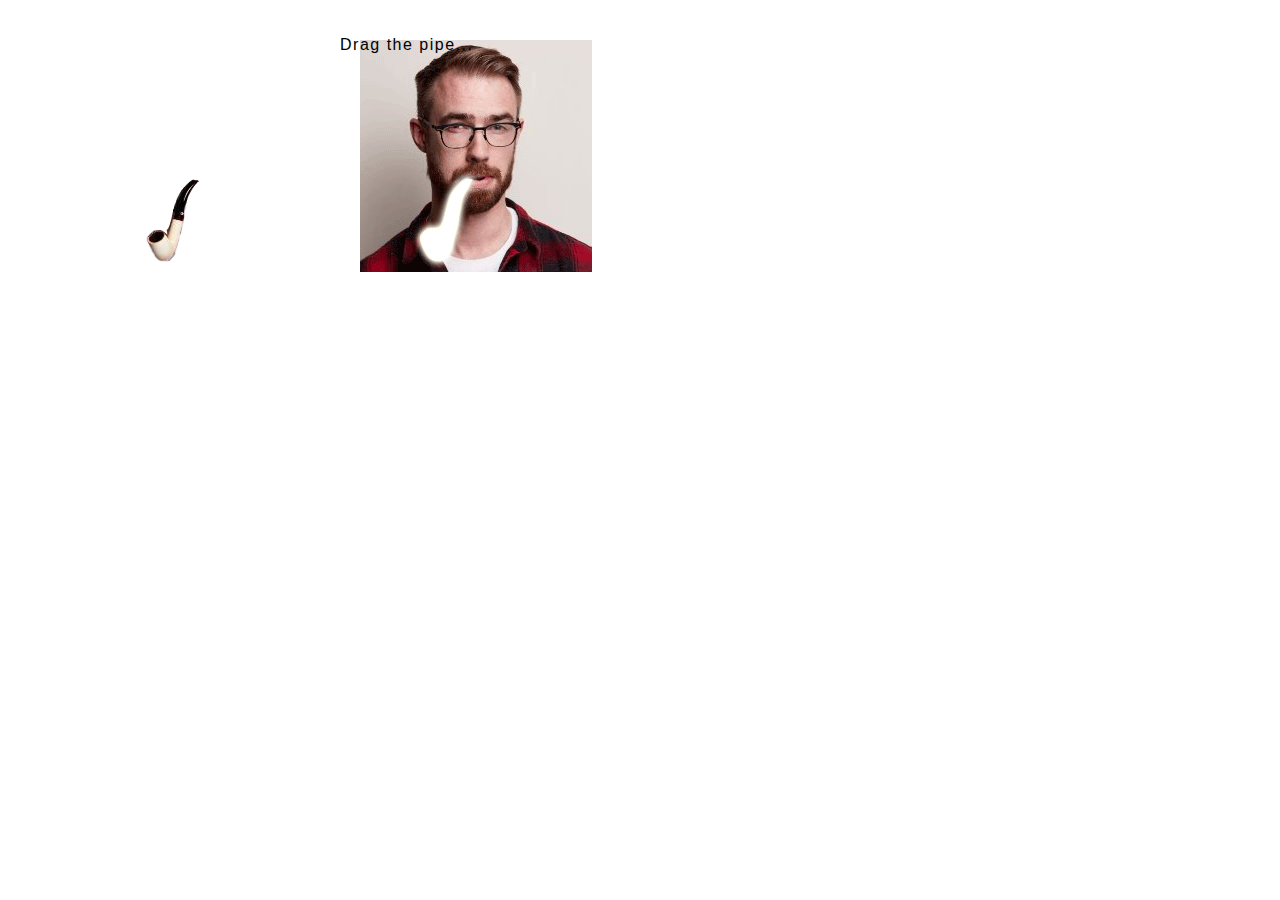
<file: Unravl/tutorial/tutorial.html>
<!DOCTYPE html>
<html>
<head>

  <title>D3 Mobile Testing</title>
  <meta charset="utf-8">
<meta name="viewport" content="width=device-width; minimum-scale=0.8; maximum-scale=0.8; user-scalable=no">
  <meta name="apple-mobile-web-app-capable" content="yes" />

  <!-- css.bs -->
  <link type="text/css" rel="stylesheet" href="css/interact_demo.css" />
  <!-- jquery -->
  <script src="https://ajax.googleapis.com/ajax/libs/jquery/3.1.1/jquery.min.js"></script>
  <!-- d3.js -->
  <!-- // <script src="https://d3js.org/d3.v3.min.js"></script> -->
  <!-- // <script src="https://d3js.org/colorbrewer.v1.min.js"></script> -->
  <!-- faker.js -->
  <!-- // <script src = "js/faker.min.js" type = "text/javascript"></script> -->
  <!-- interact.js -->
  <script src="js/interact.js"></script>

  <!-- our interact js -->
  <script src="js/interact_demo.js"></script>

	<!-- our dropzone render -->
  <!-- // <script src="js/dropzone_render.js"></script> -->

  <!-- our word render -->
  <!-- // <script src="js/word_render.js"></script> -->

  <!-- our game controller -->
  <script src="js/game_controller.js"></script>
  

</head>
<body>
  <div id="outer-dropzone" class="dropzone">
    <img id="pipe" class="draggable yes-drop" src="images/infamous-pipe.gif" alt="matt">
    <p class="message">Drag the pipe...</p>
    <img id="matt" class="dropzone" src="images/infamous-pipe-glow.gif" alt="matt">
    <!-- <div id="inner-dropzone" class="dropzone"></div> -->
  </div>
</body>
</html>
</file>
<file: Unravl/tutorial/css/interact_demo.css>
#outer-dropzone {
  height: 300px;
  width: 600px;
  /*border: 1px solid black;*/
}

#inner-dropzone {
  width: 0%;
  margin-top: 35%;
}

.block {
  display: block;
  position: absolute;
}
.inline {
  display: inline-block;
  position: relative;
}

.float-left {
  float: left;
  padding: 2%;
}

.dropzone {
/*  display: inline-block;
  position: relative;*/
  /*background-color: #ccc;*/
  /*border: dashed 4px transparent;*/
  border-radius: 4px;
  margin: 10px auto 30px;
  padding: 10px;
  /*width: 100%;*/
  /*height: 15px;*/
  transition: background-color 0.3s;
  z-index: -10;
}

.drop-active {
  /*border-color: #aaa;*/

}

.drop-target {
  /*background-color: #29e;*/
  /*border-color: #fff;*/
  /*border-style: solid;*/
}

#wordtext{
 display: inline-block;
 position: absolute;
/* margin-top: 1000%;*/
}

.drag-drop {

  display: inline-block;
  position: relative;
  min-width: 40px;
  /*padding: 2em 0.5em;*/
  font-size: 200%;
  color: #1A818C;

  /*color: white;*/
  /*background-color: #29e;*/
  /*border: solid 2px #fff;*/

  -webkit-transform: translate(0px, 0px);
          transform: translate(0px, 0px);

  /*transition: background-color 0.3s;*/
}

.drag-drop.can-drop {
  /*color: #000;*/
  background-color: #4e4;
}

div {
  font-family: sans-serif;
  letter-spacing: 1.5px;

}

#matt {
  position: absolute;
  left: 350px;
  top: 20px;
  z-index: -5;
}

#pipe {
  position: absolute;
  left: 50px;
  top: 100px;
}
</file>
